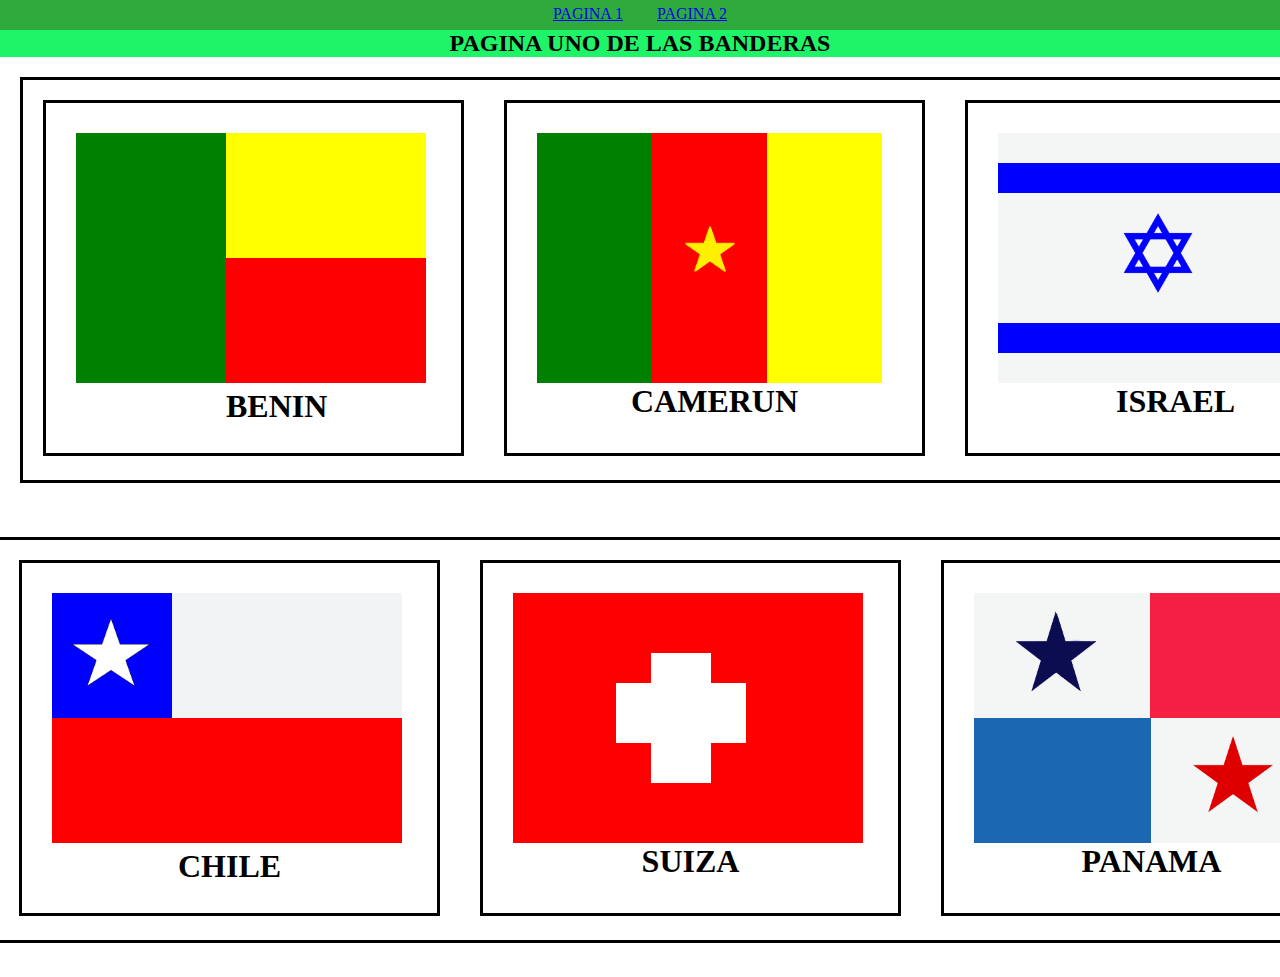
<file: index.html>
<!DOCTYPE html>
<html>
  <head>
    <meta charset="utf-8">


      <link rel="stylesheet" href="style/main.css">
  </head>
  <body>


    <nav>
      <ul>
        <center>
        <a href="index.html">PAGINA 1</a>
        <a href="pagges/page2.html">PAGINA 2</a>
      </center>
    </nav>

<center>
<h2>PAGINA UNO DE LAS BANDERAS</h2>
</center>
      <footer  class="art1">
        <article>
          <section class="BENIN">
            <aside>
            <nav></nav>
            <nav></nav>
            <nav></nav>
          </aside>
          <h1>BENIN</h1>
          </section>

          <section class="CAMERUN">
              <aside>
            <nav></nav>
            <nav>
            <img src="assets/estrella_amarillas.png" alt=""></img>
            </nav>
            <nav></nav>
            </aside>
            <center>
            <h1>CAMERUN</h1>
          </center>
          </section>

          <section class="ISRAEL">
            <nav>
              <aside>
              <img src="assets/estrella_israel.png" alt=""></img>
            </aside>
              <aside></aside>
            </nav>

            <center>
              <h1>ISRAEL</h1>
              </center>
          </section>

        </article>




          <footer  class="art2">
            <article>
              <section class="CHILE">
                <aside>
                <nav>
                <img src="assets/estrella_blanca.png" alt=""></img>
              </nav>
                <nav></nav>
                <nav></nav>
              </aside>

                <center>
                  <h1>CHILE</h1>
                  </center>
              </section>


              <section class="SUIZA">
                <nav>
               <aside></aside>
               <aside></aside>
              </nav>
                <center>
                <h1>SUIZA</h1>
              </center>
              </section>

              <section class="PANAMA">
                  <aside>
                    <nav>
                      <img src="assets/estrella_azul.png" alt=""></img>
                    </nav>
                    <nav></nav>
                    <nav></nav>
                    <nav>
                      <img src="assets/estrella_roja.png" alt=""></img>
                    </nav>
                </aside>
                <center>
                  <h1>PANAMA</h1>
                  </center>
              </section>


       </article>
       </footer>






      </div>
    </article>
</file>
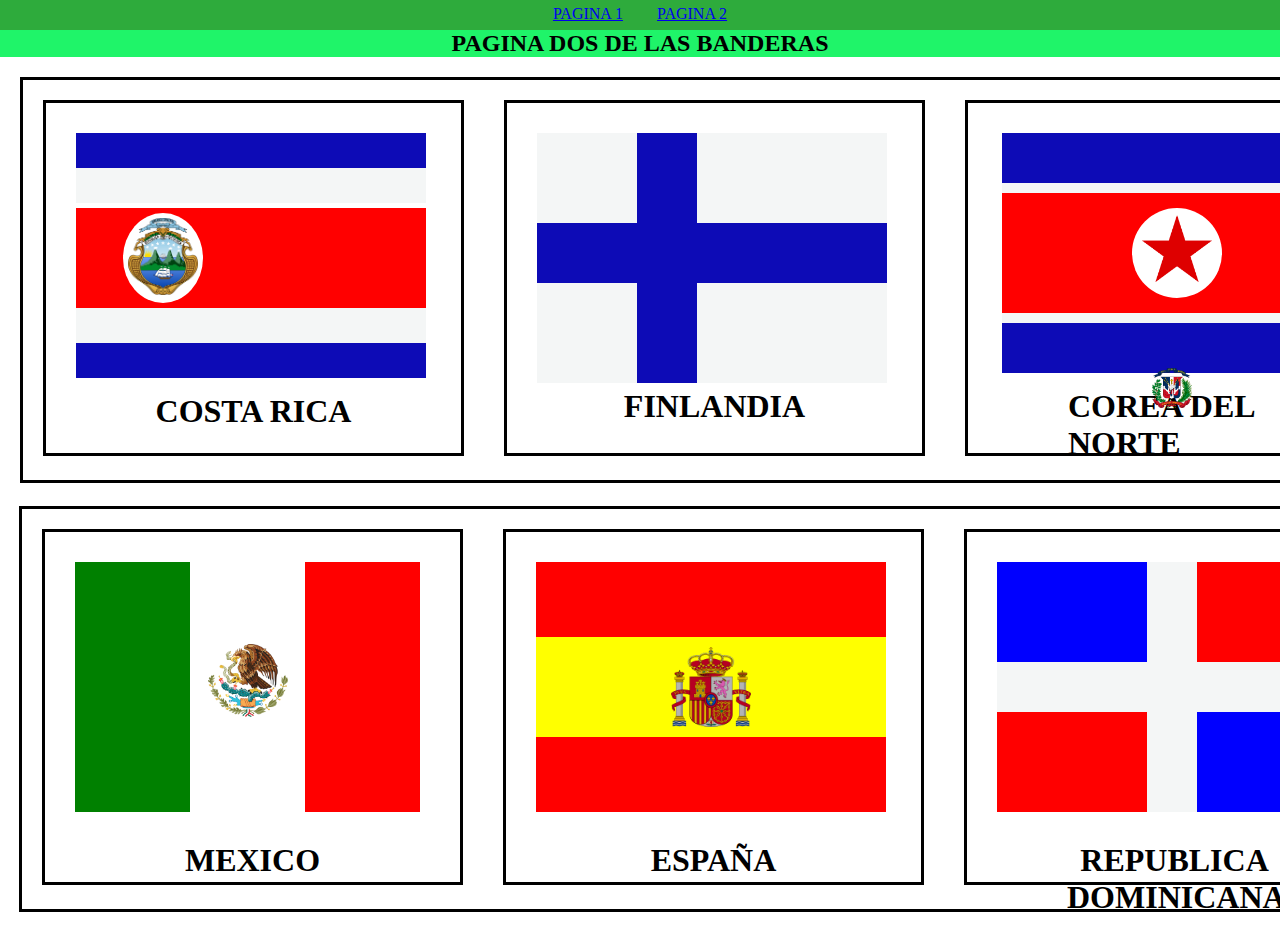
<file: pagges/page2.html>
<html>
  <head>
    <meta charset="utf-8">

      <link rel="stylesheet" href="../style/main.css">
  </head>
  <body>


    <nav>
      <ul>
         <center>
        <a href="../index.html">PAGINA 1</a>
      <a href="page2.html">PAGINA 2</a>
         </center>
    </nav>



    <h2>PAGINA DOS DE LAS BANDERAS</h2>

    <footer  class="art1">
      <article>
    <section class="COSTA_RICA">
   <nav></nav>
   <nav></nav>
   <nav>
     <circulo>
<img src="../assets/escudo_costa_rica.png" alt="">
</circulo>
   </nav>
   <nav></nav>
   <nav></nav>
    <center>
    <h1>COSTA RICA</h1>
    </center>
   </section>



        <section class="FINLANDIA">
       <nav>
         <aside></aside>
         <aside></aside>
       </nav>
    <center>
        <h1>FINLANDIA</h1>
        </center>
       </section>

       <section class="COREA_DEL_NORTE">
         <aside>
         <nav></nav>
         <nav></nav>
         <nav>
           <circulo>
      <img src="../assets/estrella_roja.png" alt="">
      </circulo>
         </nav>
         <nav></nav>
         <nav></nav>
          </aside>
        <h1>COREA DEL NORTE</h1>
      </center>
      </section>


      <footer  class="art2">
        <article>
        <section class="MEXICO">
            <aside>
          <nav></nav>
          <nav>
          <img src="../assets/escudo_mexico.png" alt=""></img>
          </nav>
          <nav></nav>
          </aside>
          <center>
          <h1>MEXICO</h1>
        </center>
        </section>


          <section class="ESPAÑA">
            <nav></nav>
            <nav>
            <img src="../assets/escudo_espana.png"></img>
            </nav>
            <nav></nav>
            <center>
            <h1>ESPAÑA</h1>
            <center>
          </section>


          <section class="REPUBLICA_DOMINICANA">
            <aside>
          <nav></nav>
          <nav></nav>
          <nav></nav>
          <nav></nav>
          <img src="../assets/escudo_republica_dominicana.png" alt=""></img>
          </aside>
          <center>
          <h1>REPUBLICA DOMINICANA</h1>
        </center>
        </section>
      </article>
      </footer>






     </div>
   </article>
</file>
<file: style/main.css>
*{
  margin: 0px;
  padding:0px;
}



nav ul center {

  margin: auto;
  background-color: #2EAB3C;
  height: 30px;
  width: auto;
  text-align: center;
}
nav ul center a:first-child{
  text-align: auto;
  display: inline-block;
  margin: 5px 30px 5px 0px;
}

a{
  text-align: center;


}

h2{
text-align: center;
background-color:#1FF469;
}
h1{
  margin:auto;

}


.INICIO{

  width: 1700px;
  height: 1700px;
  background-color: black;

}

.art1  article:first-child {
  width: 1390px;
  height: 400px;
border: solid;
border-color: black;
display: inline-block;
margin: 20px
}


.art1  article:first-child section{
width: 415px;
height: 350px;
border: solid;
border-color: black;
float: left;
margin: 20px
}

.art2  article:first-child {
  width: 1390px;
  height: 400px;
border: solid;
border-color: black;
display: inline-block;
margin: 30px -4px;
}


.art2  article:first-child section{
width: 415px;
height: 350px;
border: solid;
border-color: black;
float: left;
margin: 20px
}



/*PAGINA 1*/

/*BENIN*/
.BENIN aside{
width: 450px;
height: 350px;
margin: 0px 0px -70px 0px;
text-align: center;
}
.BENIN aside nav:first-child {
width: 150px;
height: 250px;
background-color: green;
margin: 30px 0px 20px 30px;
float: left;

}
.BENIN aside nav:nth-child(2){
  width:200px;
  height:125px;
  background-color: yellow;
  margin: 30px 0px 20px 0px;
  float: left;

}
.BENIN aside nav:nth-child(3){

width: 200px;
height:125px;
background-color: red;
margin: 155px -200px  ;

float: left;
}
/*CAMERUN*/

.CAMERUN aside nav:first-child{
width: 115px;
height: 250px;
background-color: green;
margin: 30px 0px 0px 30px;
float: left;

}
.CAMERUN aside nav:nth-child(2){
width: 115px;
height: 250px;
background-color: red;
margin: 30px 0px 0px 0px;
float: left;
text-align: center;

}
.CAMERUN aside nav:nth-child(2) img{
      width: 50px;
      margin: 93px 10px;

}


.CAMERUN aside nav:nth-child(3){
width: 115px;
height: 250px;
background-color: yellow;
margin: 30px 0px 0px 0px;
float: left;

}

/*ISRAEL*/
.ISRAEL  nav:first-child{
width: 350px;
height: 250px;
background-color: #F4F6F6;
margin: 30px 0px 0px 30px;
float: left;

}


.ISRAEL  nav:first-child aside:first-child img{
width: 80px;
float: left;
margin:50px 120px;

}
.ISRAEL  nav:first-child aside:first-child{
width: 350px;
height: 30px;
background-color: blue;
margin: 30px 0px ;
float: left;

}
.ISRAEL  nav:first-child aside:nth-child(2){
width: 350px;
height: 30px;
background-color: blue;
margin: 100px 0px ;
float: left;

}


/*CHILE*/
.CHILE aside{
width: 450px;
height: 350px;
margin: 0px 0px -70px 0px;
text-align: center;
}

.CHILE aside nav:first-child {
width: 120px;
height: 125px;
background-color: blue;
margin: 30px 0px 0px 30px;
float: left;

}
.CHILE aside nav:first-child img{
    width: 80px;
    float: left;
    margin:24px 19px;

  }



.CHILE aside nav:nth-child(2){
  width:230px;
  height:125px;
  background-color:#F2F3F4;
  margin: 30px 0px 0px 0px;
  float: left;

}
.CHILE aside nav:nth-child(3){

width: 350px;
height:125px;
background-color: red;
margin:  0px 30px;

float: left;
}

/*SUIZA*/
.SUIZA  nav:first-child{
width: 350px;
height:250px;
background-color: red;
margin:  30px 0px 0px 30px;
float: left;
}

.SUIZA  nav:first-child aside:first-child{
width: 60px;
height:130px;
background-color: white;
margin:  60px 138px ;
float: left;
}
.SUIZA  nav:first-child aside:nth-child(2) {
width: 130px;
height: 60px;
background-color: white;
margin:  90px 103px ;

}


/*PANAMA*/




.PANAMA aside nav:first-child{

  width: 176px;
  height: 125px;
  background-color: #F4F6F6;
  margin: 30px 0px 0px 30px;
  float: left;

}


.PANAMA aside nav:first-child img{
  width: 80px;
  float: left;
  margin:18px 42px;

}

.PANAMA aside nav:nth-child(2){

  width: 176px;
  height: 125px;
  background-color:#F41F43  ;
  margin: 30px 0px 0px 0px;
  float: left;

}


.PANAMA aside nav:nth-child(3){

  width: 177px;
  height: 125px;
  background-color:#1C67B1;
  margin: 0px 30px;
  float: left;


}

.PANAMA aside nav:nth-child(4){

  width: 176px;
  height: 125px;
  background-color:#F4F6F6;
  margin: 0px -30px;
  float: left;


}

.PANAMA aside nav:nth-child(4) img{
  width: 80px;
  float: left;
  margin:18px 42px;

}

/*PAGINA 1*/

/*COSTA_RICA*/

.COSTA_RICA nav:first-child{

width: 350px;
height:35px;
background-color: #0D0BB6;
margin: 30px 30px 30px 30px;
display: inline-block;

}

.COSTA_RICA nav:nth-child(2){
width: 350px;
height:35px;
background-color:#F4F6F6  ;
margin:-30px 30px;
display: inline-block;

}
.COSTA_RICA nav:nth-child(3){
width: 350px;
height:100px;
background-color:red;
margin:10px 30px;
display: inline-block;

}

.COSTA_RICA nav:nth-child(3) circulo{
width: 80px;
height:90px;
background-color:white;
margin:5px 47px;
display: inline-block;
border-radius: 50%;

}

.COSTA_RICA nav:nth-child(3) img{
  width: 70px;
  margin: 5px 5px;
}

.COSTA_RICA nav:nth-child(4){
width: 350px;
height:35px;
background-color:#F4F6F6;
margin:-10px 30px;
display: inline-block;

}


.COSTA_RICA  nav:nth-child(5){

  width: 350px;
  height:35px;
  background-color: #0D0BB6;
  margin:10px 30px;
display: inline-block;

  }


/*FINLANDIA*/
  .FINLANDIA  nav:first-child{
  width: 350px;
  height:250px;
  background-color: #F4F6F6;
  margin:  30px 0px 5px 30px;
  float: left;
  }


  .FINLANDIA  nav:first-child aside:first-child{
  width: 60px;
  height:250px;
  background-color:#0D0BB6 ;
  margin:  0px 100  100px ;
  float: left;
  }
  .FINLANDIA  nav:first-child aside:nth-child(2) {
  width: 350px;
  height: 60px;
  background-color: #0D0BB6;
  margin:  90px 0px ;

  }

/*COREA_DEL_NORTE*/


.COREA_DEL_NORTE aside{
  width: 450px;
  height: 350px;
  margin: 0px 0px -70px -16px;
  text-align: center;
}


.COREA_DEL_NORTE aside nav:first-child{

width: 350px;
height:50px;
background-color: #0D0BB6;
margin: 30px 30px 30px 30px;
display: inline-block;

}
h1{
  margin: 5px 100px;
}

.COREA_DEL_NORTE aside nav:nth-child(2){
width: 350px;
height:10px;
background-color:#F4F6F6;
margin:-30px 0px 0px 0px;
display: inline-block;

}
.COREA_DEL_NORTE aside nav:nth-child(3){
width: 350px;
height:130px;
background-color:red;
margin:-20px 30px;
display: inline-block;

}

.COREA_DEL_NORTE aside nav:nth-child(3) circulo{
width: 90px;
height:90px;
background-color:white;
margin:15px 67px;
display: inline-block;
border-radius: 50%;

}

.COREA_DEL_NORTE aside nav:nth-child(3) img{
  width: 70px;
  margin: 7px 10px;
}

.COREA_DEL_NORTE aside nav:nth-child(4){
width: 350px;
height:10px;
background-color:#F4F6F6;
margin:10px 30px;
display: inline-block;

}


.COREA_DEL_NORTE aside  nav:nth-child(5){

  width: 350px;
  height:50px;
  background-color: #0D0BB6;
  margin:-10px 0px 30px 0px;
display: inline-block;

  }




  /*MEXICO*/

  .MEXICO aside nav:first-child{
  width: 115px;
  height: 250px;
  background-color: green;
  margin: 30px 0px 0px 30px;
  float: left;

  }
  .MEXICO aside nav:nth-child(2){
  width: 115px;
  height: 250px;
  background-color: white;
  margin: 30px 0px 0px 0px;
  float: left;
  text-align: center;

  }
  .MEXICO aside nav:nth-child(2) img{
        width: 80px;
        margin: 82px 10px;

  }


  .MEXICO aside nav:nth-child(3){
  width: 115px;
  height: 250px;
  background-color: red;
  margin: 30px 0px 30px 0px;
  float: left;

  }

  /*ESPAÑA*/
  .ESPAÑA  nav:first-child{
  width: 350px;
  height: 75px;
  background-color: red;
  margin: 30px 0px 0px 30px;
  float: left;

  }
  .ESPAÑA  nav:nth-child(2){
  width: 350px;
  height: 100px;
  background-color: yellow;
  margin: 0px 0px 0px 30px;
  float: left;
  text-align: center;

  }
  .ESPAÑA  nav:nth-child(2) img{
        width: 80px;
        margin: 10px 10px;

  }


  .ESPAÑA nav:nth-child(3){
  width: 350px;
  height: 75px;
  background-color: red;
  margin: 0px 0px 30px 30px;
  float: left;

  }
  /*REPUBLICA_DOMINICANA*/

  .REPUBLICA_DOMINICANA aside{
    width: 350px;
    height:250px;
    background-color: #F4F6F6;
    margin:  30px ;
    float: left;

    }

      .REPUBLICA_DOMINICANA aside img{
        width: 40px;
        margin: -294px 155px;

  }

  .REPUBLICA_DOMINICANA aside nav:first-child{
    width: 150px;
    height: 100px;
    background-color: blue;
    margin: 0px;
    float: left;

    }
    .REPUBLICA_DOMINICANA aside  nav:nth-child(2){
      width: 150px;
      height: 100px;
      background-color: red;
      margin: 0px 0px 0px 50px;
      float: left;

      }


      .REPUBLICA_DOMINICANA aside  nav:nth-child(3){
      width: 150px;
      height:100px;
      background-color: red;
      margin: 150px  -350px  ;

      float: left;
      }
      .REPUBLICA_DOMINICANA aside  nav:nth-child(4){
      width: 150px;
      height:100px;
      background-color: blue;
      margin: 150px  -150px  ;

      float: left;
      }
</file>
